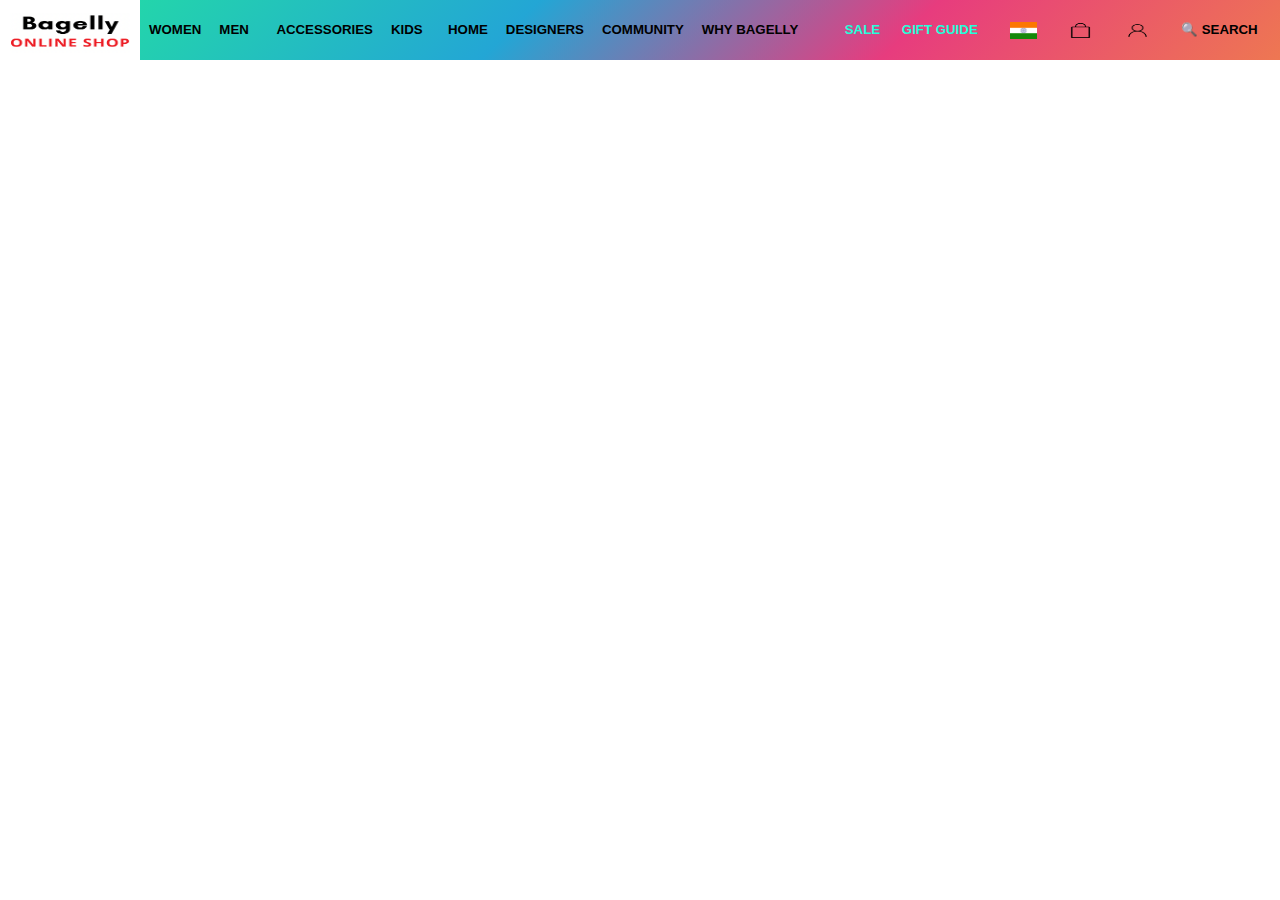
<file: community.html>
<!DOCTYPE html>
<html lang="en">
<head>
    <meta charset="UTF-8">
    <meta http-equiv="X-UA-Compatible" content="IE=edge">
    <meta name="viewport" content="width=device-width, initial-scale=1.0">
    <link rel="stylesheet" href="css/community.css">
    <title>Bagelly Online Shop</title>
</head>
<body>
<div id="nav">
    <a href="./index.html">
        <div class="logo">
            <img src="img/logo - Copy.png"
                alt="logo">
        </div>
    </a>
    <div class="option">
        <div>
            <h5><a href="./women.html">WOMEN</a></h5>
        </div>
        <div>
            <h5><a href="./men.html">MEN</a></h5>
        </div>
        <div>
            <h5><a href="./beauty.html">ACCESSORIES</a></h5>
        </div>
        <div>
            <h5><a href="./kids.html">KIDS</a></h5>
        </div>
        <div>
            <h5><a href="./home.html">HOME</a></h5>
        </div>
        <div>
            <h5><a href="./designers.html">DESIGNERS</a></h5>
        </div>
        <div>
            <h5><a href="./community.html">COMMUNITY</a></h5>
        </div>
        <div class="width">
            <h5><a href="./why bagelly.html">WHY BAGELLY</a></h5>
        </div>
        <div class="col">
            <h5><a href="./sale.html">SALE</a></h5>
        </div>
        <div class="width1 col">
            <h5><a href="./gift guide.html">GIFT GUIDE</a></h5>
        </div>
        <div>
            <img src="img/R.jpg" alt="">
        </div>
        <div id="cart">
            <a href="./cart.html"><img src="img/cart.png" alt=""></a>
        </div>
        <div id="signin">
            <a href="signin.html"><img src="img/profile.png" alt=""></a>
        </div>
        <div id="search">
                <h5>🔍 SEARCH</h5>
        </div>    
    </div>
</div>
</body>
</html>
</file>
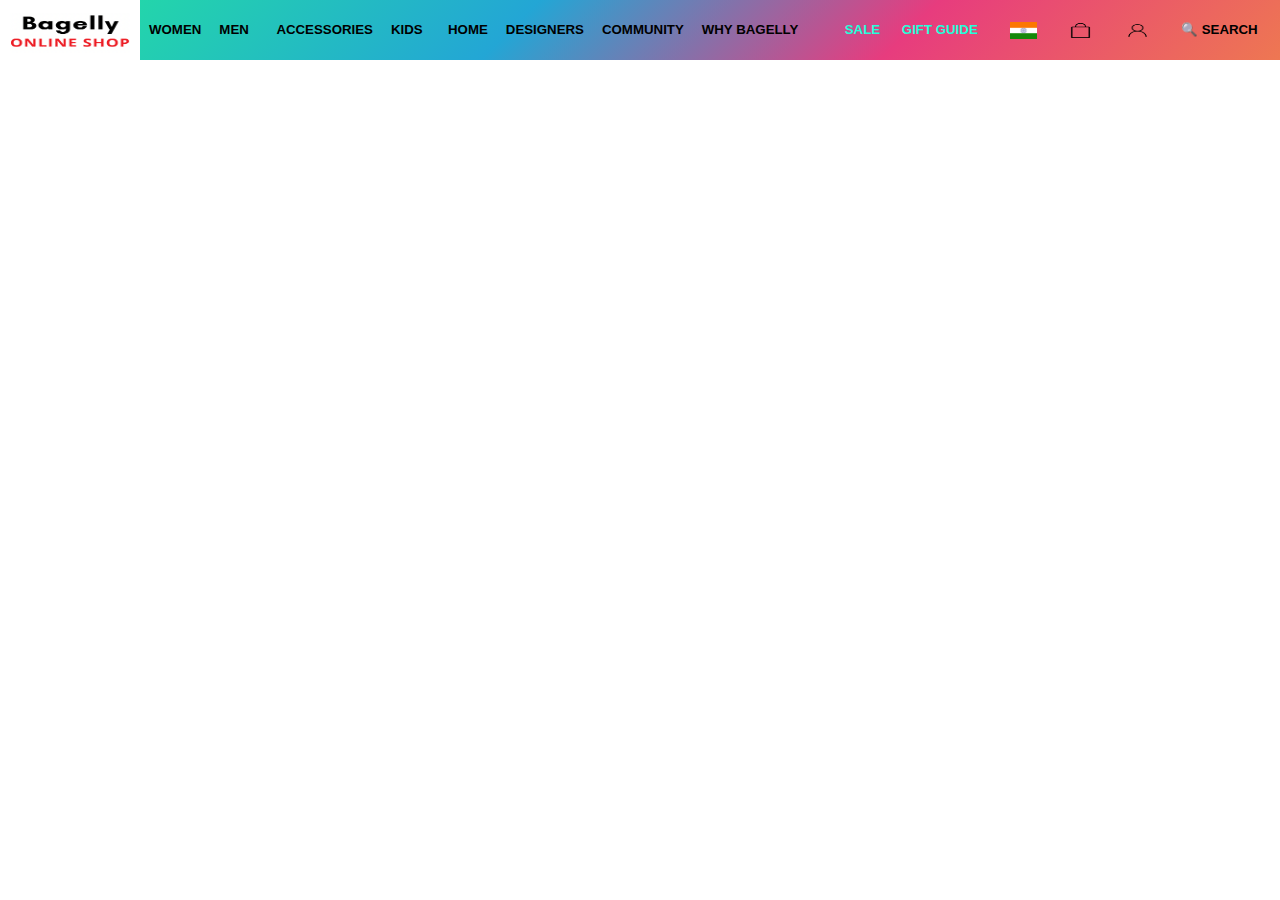
<file: designers.html>
<!DOCTYPE html>
<html lang="en">
<head>
    <meta charset="UTF-8">
    <meta http-equiv="X-UA-Compatible" content="IE=edge">
    <meta name="viewport" content="width=device-width, initial-scale=1.0">
    <link rel="stylesheet" href="css/designers.css">
    <title>Bagelly Online Shop</title>
</head>
<body>
<div id="nav">
    <a href="./index.html">
        <div class="logo">
            <img src="img/logo - Copy.png"
                alt="logo">
        </div>
    </a>
    <div class="option">
        <div>
            <h5><a href="./women.html">WOMEN</a></h5>
        </div>
        <div>
            <h5><a href="./men.html">MEN</a></h5>
        </div>
        <div>
            <h5><a href="./beauty.html">ACCESSORIES</a></h5>
        </div>
        <div>
            <h5><a href="./kids.html">KIDS</a></h5>
        </div>
        <div>
            <h5><a href="./home.html">HOME</a></h5>
        </div>
        <div>
            <h5><a href="./designers.html">DESIGNERS</a></h5>
        </div>
        <div>
            <h5><a href="./community.html">COMMUNITY</a></h5>
        </div>
        <div class="width">
            <h5><a href="./why bagelly.html">WHY BAGELLY</a></h5>
        </div>
        <div class="col">
            <h5><a href="./sale.html">SALE</a></h5>
        </div>
        <div class="width1 col">
            <h5><a href="./gift guide.html">GIFT GUIDE</a></h5>
        </div>
        <div>
            <img src="img/R.jpg" alt="">
        </div>
        <div id="cart">
            <a href="./cart.html"><img src="img/cart.png" alt=""></a>
        </div>
        <div id="signin">
            <a href="signin.html"><img src="img/profile.png" alt=""></a>
        </div>
        <div id="search">
                <h5>🔍 SEARCH</h5>
        </div>    
    </div>
</div>
</body>
</html>
</file>
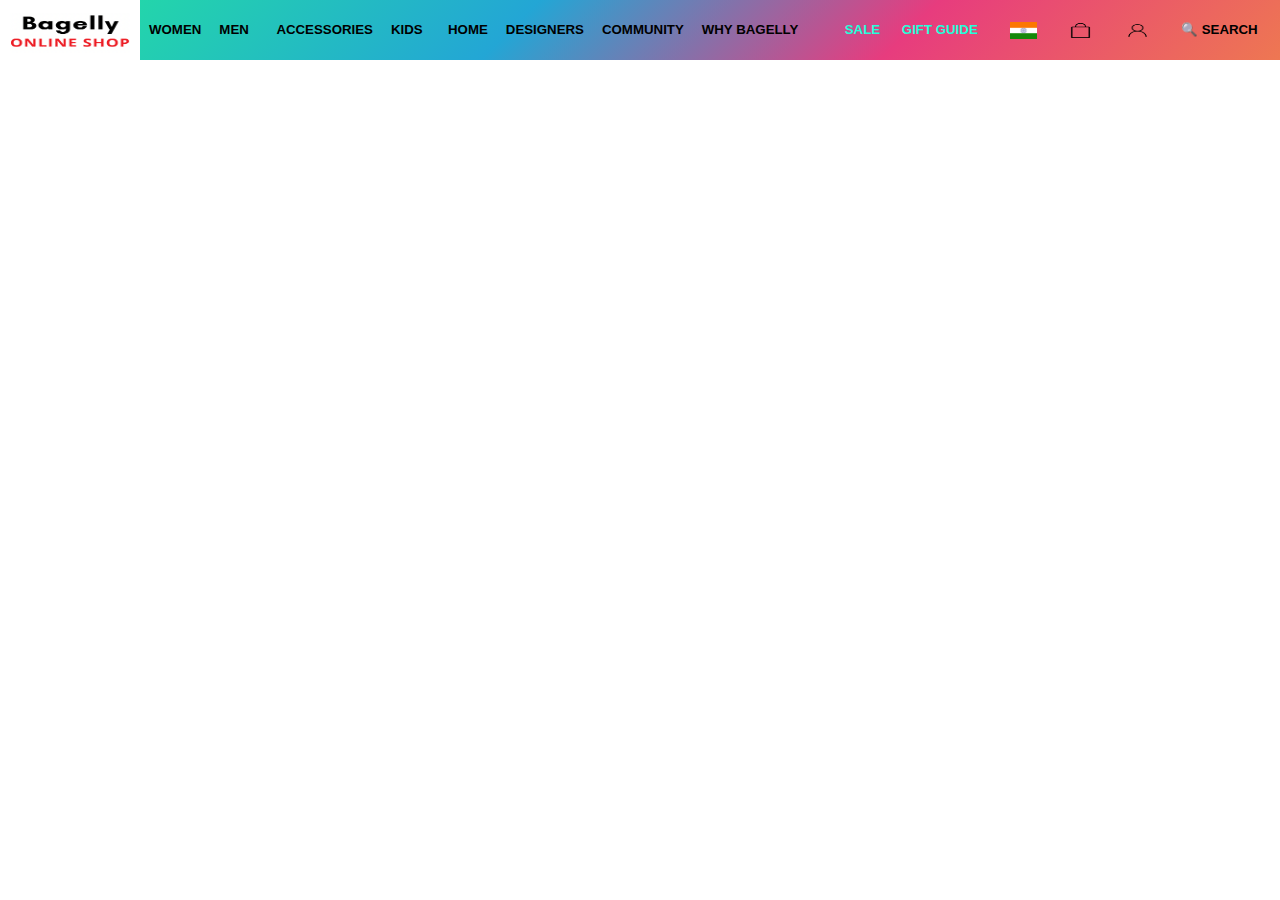
<file: gift guide.html>
<!DOCTYPE html>
<html lang="en">
<head>
    <meta charset="UTF-8">
    <meta http-equiv="X-UA-Compatible" content="IE=edge">
    <meta name="viewport" content="width=device-width, initial-scale=1.0">
    <link rel="stylesheet" href="css/gift guide.css">
    <title>Bagelly Online Shop</title>
</head>
<body>
<div id="nav">
    <a href="./index.html">
        <div class="logo">
            <img src="img/logo - Copy.png"
                alt="logo">
        </div>
    </a>
    <div class="option">
        <div>
            <h5><a href="./women.html">WOMEN</a></h5>
        </div>
        <div>
            <h5><a href="./men.html">MEN</a></h5>
        </div>
        <div>
            <h5><a href="./beauty.html">ACCESSORIES</a></h5>
        </div>
        <div>
            <h5><a href="./kids.html">KIDS</a></h5>
        </div>
        <div>
            <h5><a href="./home.html">HOME</a></h5>
        </div>
        <div>
            <h5><a href="./designers.html">DESIGNERS</a></h5>
        </div>
        <div>
            <h5><a href="./community.html">COMMUNITY</a></h5>
        </div>
        <div class="width">
            <h5><a href="./why bagelly.html">WHY BAGELLY</a></h5>
        </div>
        <div class="col">
            <h5><a href="./sale.html">SALE</a></h5>
        </div>
        <div class="width1 col">
            <h5><a href="./gift guide.html">GIFT GUIDE</a></h5>
        </div>
        <div>
            <img src="img/R.jpg" alt="">
        </div>
        <div id="cart">
            <a href="./cart.html"><img src="img/cart.png" alt=""></a>
        </div>
        <div id="signin">
            <a href="signin.html"><img src="img/profile.png" alt=""></a>
        </div>
        <div id="search">
                <h5>🔍 SEARCH</h5>
        </div>    
    </div>
</div>
</body>
</html>
</file>
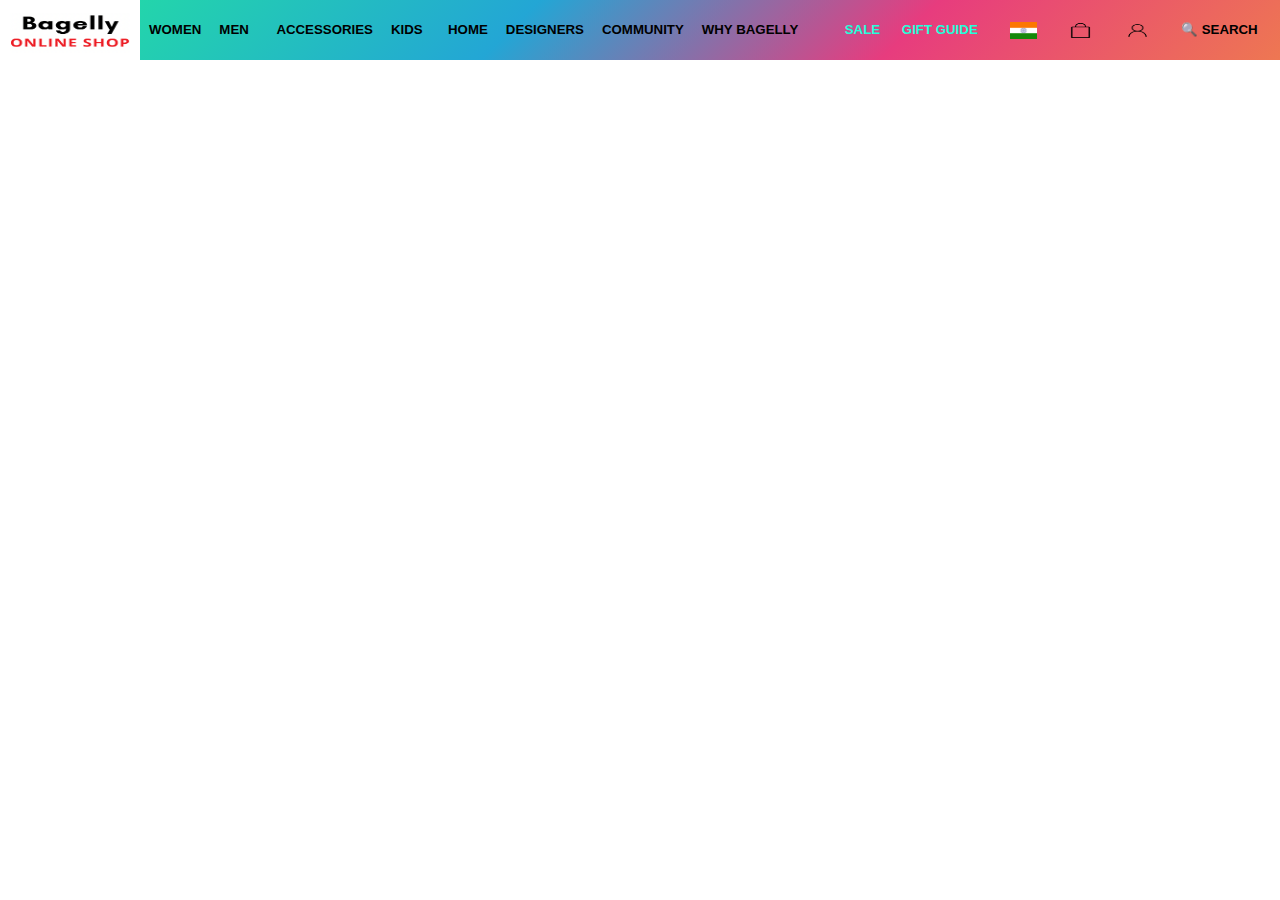
<file: home.html>
<!DOCTYPE html>
<html lang="en">
<head>
    <meta charset="UTF-8">
    <meta http-equiv="X-UA-Compatible" content="IE=edge">
    <meta name="viewport" content="width=device-width, initial-scale=1.0">
    <link rel="stylesheet" href="css/home.css">
    <title>Bagelly Online Shop</title>
</head>
<body>
<div id="nav">
    <a href="./index.html">
        <div class="logo">
            <img src="img/logo - Copy.png"
                alt="logo">
        </div>
    </a>
    <div class="option">
        <div>
            <h5><a href="./women.html">WOMEN</a></h5>
        </div>
        <div>
            <h5><a href="./men.html">MEN</a></h5>
        </div>
        <div>
            <h5><a href="./beauty.html">ACCESSORIES</a></h5>
        </div>
        <div>
            <h5><a href="./kids.html">KIDS</a></h5>
        </div>
        <div>
            <h5><a href="./home.html">HOME</a></h5>
        </div>
        <div>
            <h5><a href="./designers.html">DESIGNERS</a></h5>
        </div>
        <div>
            <h5><a href="./community.html">COMMUNITY</a></h5>
        </div>
        <div class="width">
            <h5><a href="./why bagelly.html">WHY BAGELLY</a></h5>
        </div>
        <div class="col">
            <h5><a href="./sale.html">SALE</a></h5>
        </div>
        <div class="width1 col">
            <h5><a href="./gift guide.html">GIFT GUIDE</a></h5>
        </div>
        <div>
            <img src="img/R.jpg" alt="">
        </div>
        <div id="cart">
            <a href="./cart.html"><img src="img/cart.png" alt=""></a>
        </div>
        <div id="signin">
            <a href="signin.html"><img src="img/profile.png" alt=""></a>
        </div>
        <div id="search">
                <h5>🔍 SEARCH</h5>
        </div>    
    </div>
</div>
</body>
</html>
</file>
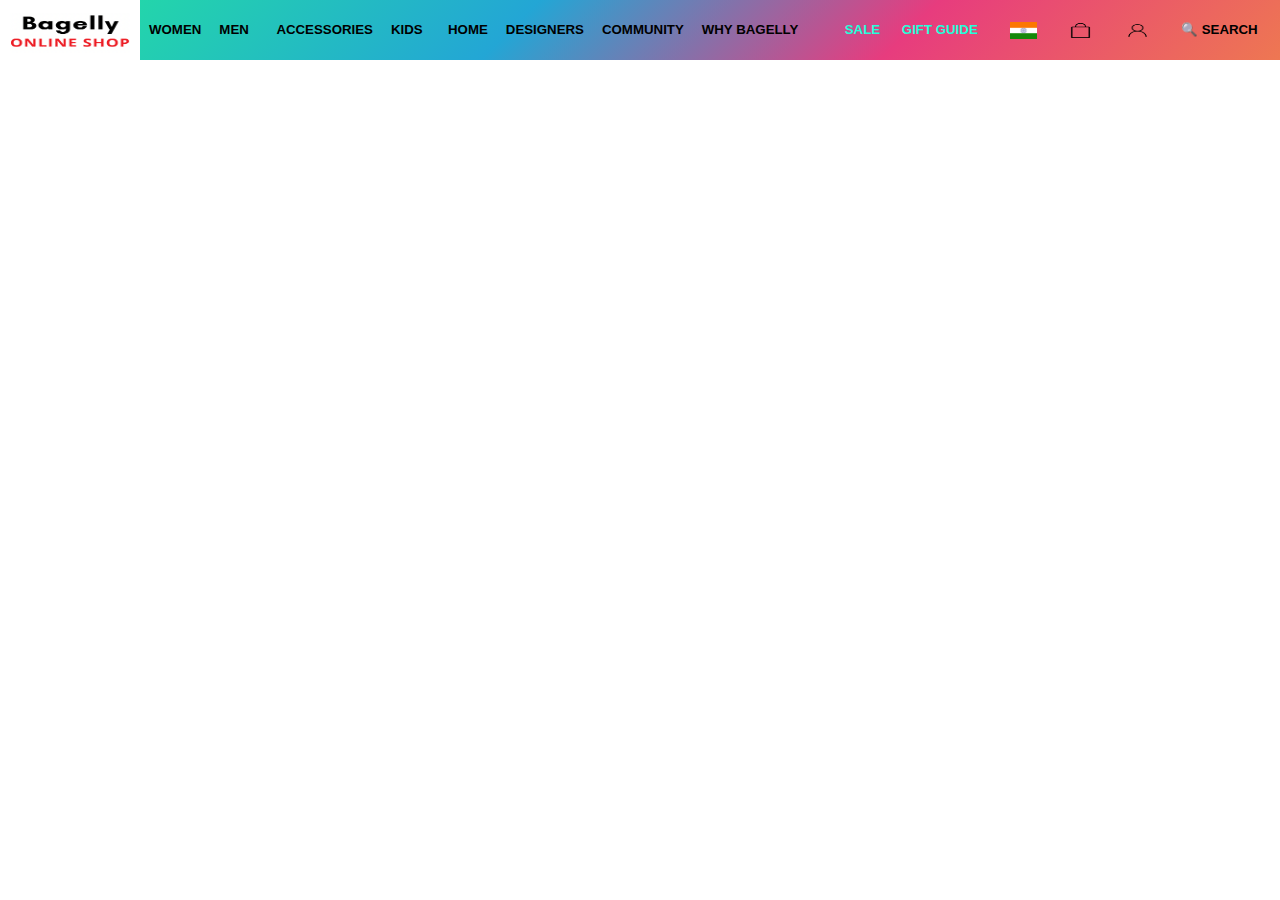
<file: kids.html>
<!DOCTYPE html>
<html lang="en">
<head>
    <meta charset="UTF-8">
    <meta http-equiv="X-UA-Compatible" content="IE=edge">
    <meta name="viewport" content="width=device-width, initial-scale=1.0">
    <link rel="stylesheet" href="css/kids.css">
    <title>Bagelly Online Shop</title>
</head>
<body>
<div id="nav">
    <a href="./index.html">
        <div class="logo">
            <img src="img/logo - Copy.png"
                alt="logo">
        </div>
    </a>
    <div class="option">
        <div>
            <h5><a href="./women.html">WOMEN</a></h5>
        </div>
        <div>
            <h5><a href="./men.html">MEN</a></h5>
        </div>
        <div>
            <h5><a href="./beauty.html">ACCESSORIES</a></h5>
        </div>
        <div>
            <h5><a href="./kids.html">KIDS</a></h5>
        </div>
        <div>
            <h5><a href="./home.html">HOME</a></h5>
        </div>
        <div>
            <h5><a href="./designers.html">DESIGNERS</a></h5>
        </div>
        <div>
            <h5><a href="./community.html">COMMUNITY</a></h5>
        </div>
        <div class="width">
            <h5><a href="./why bagelly.html">WHY BAGELLY</a></h5>
        </div>
        <div class="col">
            <h5><a href="./sale.html">SALE</a></h5>
        </div>
        <div class="width1 col">
            <h5><a href="./gift guide.html">GIFT GUIDE</a></h5>
        </div>
        <div>
            <img src="img/R.jpg" alt="">
        </div>
        <div id="cart">
            <a href="./cart.html"><img src="img/cart.png" alt=""></a>
        </div>
        <div id="signin">
            <a href="signin.html"><img src="img/profile.png" alt=""></a>
        </div>
        <div id="search">
                <h5>🔍 SEARCH</h5>
        </div>    
    </div>
</div>
</body>
</html>
</file>
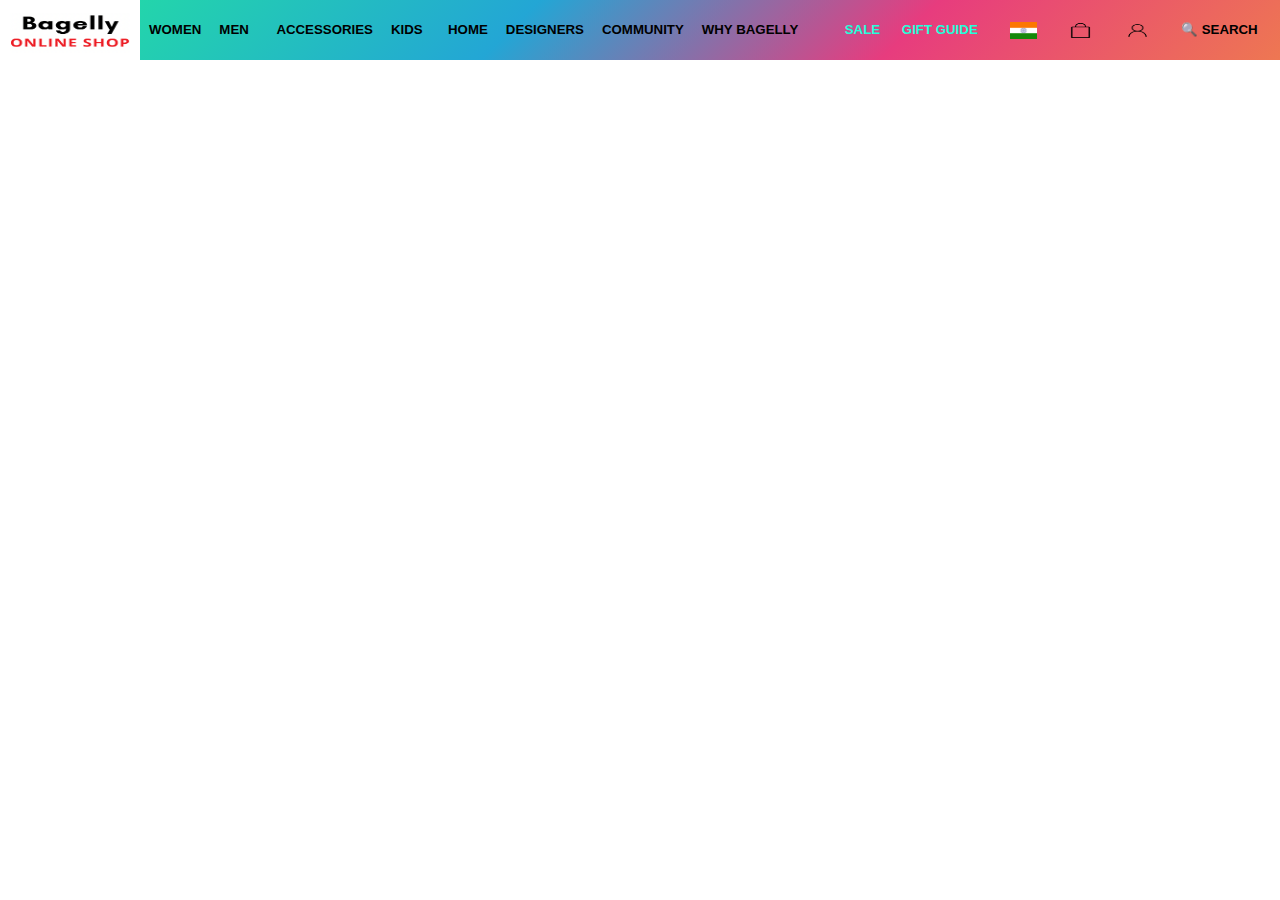
<file: sale.html>
<!DOCTYPE html>
<html lang="en">
<head>
    <meta charset="UTF-8">
    <meta http-equiv="X-UA-Compatible" content="IE=edge">
    <meta name="viewport" content="width=device-width, initial-scale=1.0">
    <link rel="stylesheet" href="css/sale.css">
    <title>Bagelly Online Shop</title>
</head>
<body>
<div id="nav">
    <a href="./index.html">
        <div class="logo">
            <img src="img/logo - Copy.png"
                alt="logo">
        </div>
    </a>
    <div class="option">
        <div>
            <h5><a href="./women.html">WOMEN</a></h5>
        </div>
        <div>
            <h5><a href="./men.html">MEN</a></h5>
        </div>
        <div>
            <h5><a href="./beauty.html">ACCESSORIES</a></h5>
        </div>
        <div>
            <h5><a href="./kids.html">KIDS</a></h5>
        </div>
        <div>
            <h5><a href="./home.html">HOME</a></h5>
        </div>
        <div>
            <h5><a href="./designers.html">DESIGNERS</a></h5>
        </div>
        <div>
            <h5><a href="./community.html">COMMUNITY</a></h5>
        </div>
        <div class="width">
            <h5><a href="./why bagelly.html">WHY BAGELLY</a></h5>
        </div>
        <div class="col">
            <h5><a href="./sale.html">SALE</a></h5>
        </div>
        <div class="width1 col">
            <h5><a href="./gift guide.html">GIFT GUIDE</a></h5>
        </div>
        <div>
            <img src="img/R.jpg" alt="">
        </div>
        <div id="cart">
            <a href="./cart.html"><img src="img/cart.png" alt=""></a>
        </div>
        <div id="signin">
            <a href="signin.html"><img src="img/profile.png" alt=""></a>
        </div>
        <div id="search">
                <h5>🔍 SEARCH</h5>
        </div>    
    </div>
</div>
</body>
</html>
</file>
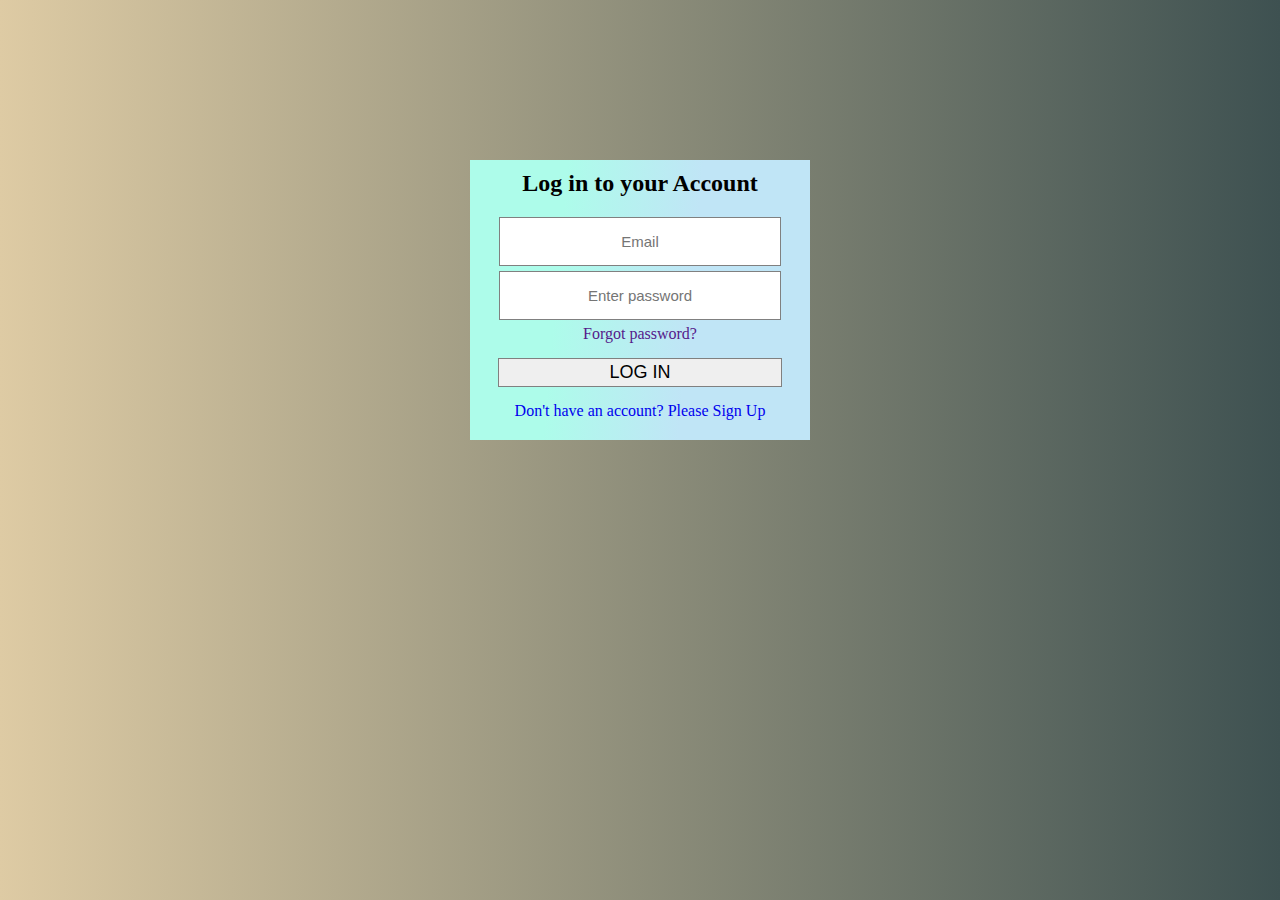
<file: signin.html>
<!DOCTYPE html>
<html lang="en">
  <head>
    <meta charset="UTF-8" />
    <meta http-equiv="X-UA-Compatible" content="IE=edge" />
    <meta name="viewport" content="width=device-width, initial-scale=1.0" />
    
    <title>Sign in Page</title>
    <style>
        body{
            background-image: linear-gradient(to right, #DECBA4, #3E5151);
        }
        #signin{
            width: 340px;
            margin: auto;
            margin-top: 160px;
            background-image:linear-gradient( 95.2deg, rgba(173,252,234,1) 26.8%, rgba(192,229,246,1) 64% );
            
            padding-bottom: 20px;
        }
        h2{
            text-align: center;
            padding-top: 10px;
            color: black;
        }
        #email,#password{
            width: 250px;
            display: block;
            margin: auto;
            padding: 15px;
            font-size: 15px;
            text-align: center;
            margin-bottom: 5px;
            border: 1px solid gray;
        }
        #submit{
            display: block;
            margin: auto;
            margin-top: 15px;
            text-align: center;
            font-size: 18px;
            width: 284px;
            padding: 3px;
            border: 1px solid gray;
           
        }
        #submit:hover{
            background-color: black;
            color: whitesmoke;
        }

        #forgot{
            text-align: center;
        }
        a{
            text-decoration: none;
            
        }
        a:hover{
            color: red;
            text-decoration: underline;
        }
        .otherOption{
            text-align: center;
            padding-top: 15px;
        }
    </style>
  </head>
  <body>
    
    <div id="signin">
      <h2 id="heading">Log in to your Account</h2>
      <form>
            <input type="email" placeholder="Email" id="email" />
            <input type="password" placeholder="Enter password" id="password" />
            <div><div id="forgot">
                <a href="">Forgot password?</a>
            </div>
            <div>
                <input type="submit" value="LOG IN" id="submit"/>
            </div>
            </div>
            <div class="otherOption">
                <a href="signup.html">Don't have an account? Please Sign Up</a>
            </div>
            
           
      </form>
    </div>
    
  </body>
  <script>
    let form = document.querySelector("form");

let signupLS= JSON.parse(localStorage.getItem("signup")) || [];

form.addEventListener("submit",function(event){
    event.preventDefault();
    if(signupLS.length ===0){
        alert("No user Exist");
        return;
    } 

    let obj={
        email:form.email.value,
        password:form.password.value,
    }

    let islogin=false;
    signupLS.forEach(function(ele){
        if(ele.email===obj.email && ele.password===obj.password){
            islogin=true;
            localStorage.setItem("login", JSON.stringify(ele));
            alert("Succesfully Login");
            window.location.href="index.html";
        }
    });

   if(islogin===false){
    alert("not succesfull");
   }
})
  </script>
</html>
</file>
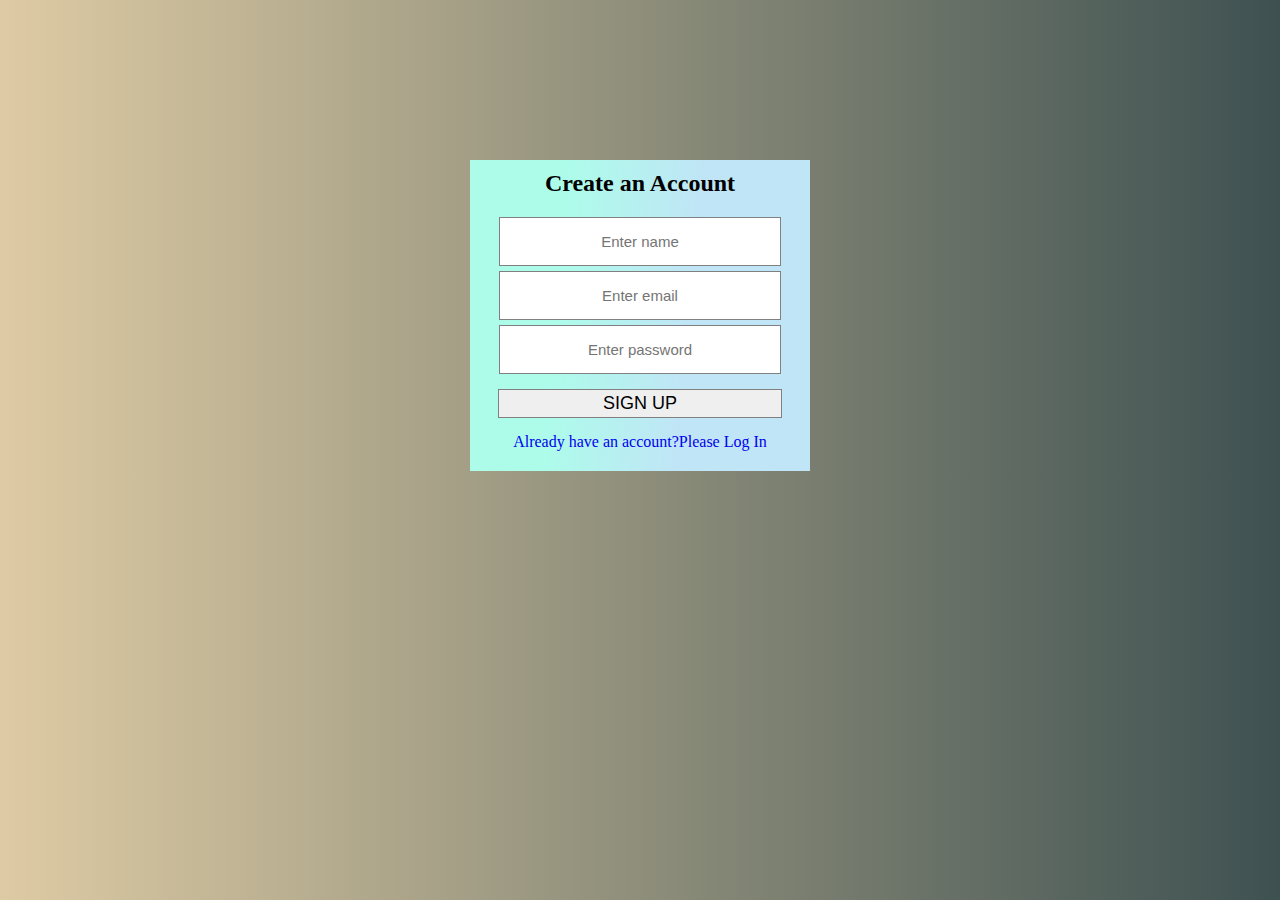
<file: signup.html>
<!DOCTYPE html>
<html lang="en">

<head>
  <meta charset="UTF-8" />
  <meta http-equiv="X-UA-Compatible" content="IE=edge" />
  <meta name="viewport" content="width=device-width, initial-scale=1.0" />
  <title>Sign up Page</title>
  <style>
      body{
            background-image: linear-gradient(to right, #DECBA4, #3E5151);
        }
        #signup{
            width: 340px;
            margin: auto;
            margin-top: 160px;
            background-image:linear-gradient( 95.2deg, rgba(173,252,234,1) 26.8%, rgba(192,229,246,1) 64% );
            
            padding-bottom: 20px;
        }
        h2{
            text-align: center;
            padding-top: 10px;
            color: black;
        }
        #email,#password,#name{
            width: 250px;
            display: block;
            margin: auto;
            padding: 15px;
            font-size: 15px;
            text-align: center;
            margin-bottom: 5px;
            border: 1px solid gray;
        }
        #submit{
            display: block;
            margin: auto;
            margin-top: 15px;
            text-align: center;
            font-size: 18px;
            width: 284px;
            padding: 3px;
            border: 1px solid gray;
           
        }
        #submit:hover{
            background-color: black;
            color: whitesmoke;
        }

        #forgot{
            text-align: center;
        }
        a{
            text-decoration: none;
            
        }
        a:hover{
            color: red;
            text-decoration: underline;
        }
        .otherOption{
            text-align: center;
            padding-top: 15px;
        }
  </style>
</head>

<body>
  
  <div id="signup">
    <h2>Create an Account</h2>
    <form>
      <input type="text" placeholder="Enter name" id="name">
      <input type="email" placeholder="Enter email" id="email">
      <input type="password" placeholder="Enter password" id="password">
      <div>
        <input type="submit" value="SIGN UP" id="submit"/>
    </div>
    
    <div class="otherOption">
        <a href="signin.html">Already have an account?Please Log In</a>
    </div>
</form>
  </div>
    
</body>
<script>
   let form = document.querySelector("form");

let signupLS=JSON.parse(localStorage.getItem("signup")) || [];

form.addEventListener("submit", function(event){
        event.preventDefault();

        let obj={
            name:form.name.value,
            email:form.email.value,
            password:form.password.value,
            
        }
        if(obj.name =="" || obj.email=="" || obj.password ==""){
            alert("Felid Empty")   
            return
        }else{
          alert("SignUP Completed")
        }


        signupLS.push(obj);
        localStorage.setItem("signup", JSON.stringify(signupLS));
      })
</script>

</html>
</file>
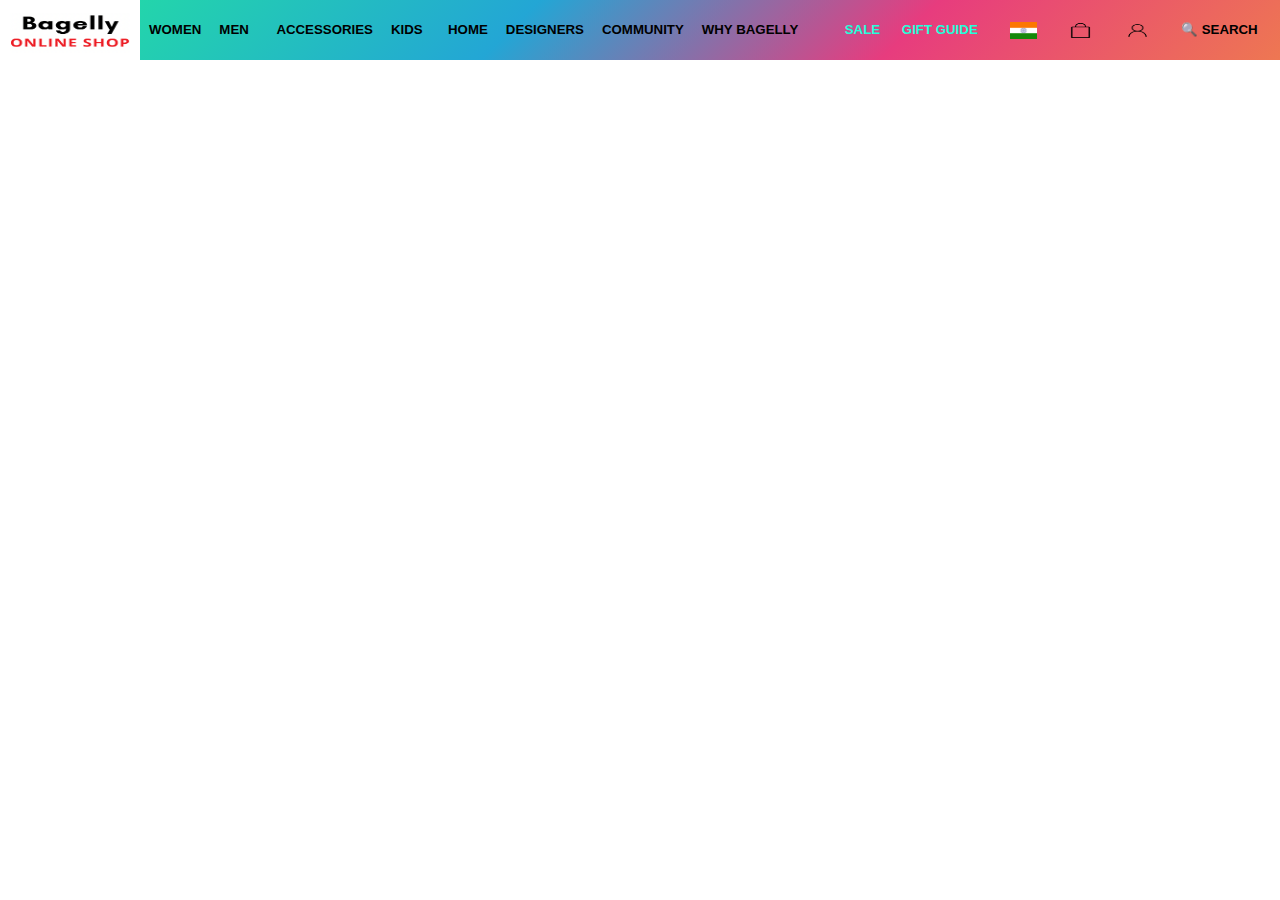
<file: why bagelly.html>
<!DOCTYPE html>
<html lang="en">
<head>
    <meta charset="UTF-8">
    <meta http-equiv="X-UA-Compatible" content="IE=edge">
    <meta name="viewport" content="width=device-width, initial-scale=1.0">
    <link rel="stylesheet" href="css/why bagelly.css">
    <title>Bagelly Online Shop</title>
</head>
<body>
<div id="nav">
    <a href="./index.html">
        <div class="logo">
            <img src="img/logo - Copy.png"
                alt="logo">
        </div>
    </a>
    <div class="option">
        <div>
            <h5><a href="./women.html">WOMEN</a></h5>
        </div>
        <div>
            <h5><a href="./men.html">MEN</a></h5>
        </div>
        <div>
            <h5><a href="./beauty.html">ACCESSORIES</a></h5>
        </div>
        <div>
            <h5><a href="./kids.html">KIDS</a></h5>
        </div>
        <div>
            <h5><a href="./home.html">HOME</a></h5>
        </div>
        <div>
            <h5><a href="./designers.html">DESIGNERS</a></h5>
        </div>
        <div>
            <h5><a href="./community.html">COMMUNITY</a></h5>
        </div>
        <div class="width">
            <h5><a href="./why bagelly.html">WHY BAGELLY</a></h5>
        </div>
        <div class="col">
            <h5><a href="./sale.html">SALE</a></h5>
        </div>
        <div class="width1 col">
            <h5><a href="./gift guide.html">GIFT GUIDE</a></h5>
        </div>
        <div>
            <img src="img/R.jpg" alt="">
        </div>
        <div id="cart">
            <a href="./cart.html"><img src="img/cart.png" alt=""></a>
        </div>
        <div id="signin">
            <a href="signin.html"><img src="img/profile.png" alt=""></a>
        </div>
        <div id="search">
                <h5>🔍 SEARCH</h5>
        </div>    
    </div>
</div>
</body>
</html>
</file>
<file: css/community.css>
*{
    margin: 0px;
    padding: 0px;
}
#nav{
    display: flex;
    height: 60px;
    justify-content: space-between;
    z-index: 100;
    position: sticky;
    top: 0px;
    
}
.logo{
    width: 120px;
    padding: 10px;
    background-color: white;
}
.logo>img{
    width: 100%;
    height: 40px;
    padding-top: 3px;
}
.option{
    width: 100%;
    display: grid;
    grid-template-columns: repeat(14,1fr);
    background: linear-gradient(-45deg, #ee7752, #e73c7e, #23a6d5, #23d5ab);
}
#search{
    width: 90px;
}
.option>div{
    padding: 9px;
    padding-top: 22px;
    font-family: 'Open Sans', 'Helvetica Neue', sans-serif;
}
.option img{
    width: 70%;
    height: 17px;
}
.width{
    width: 125px;
}
.width1{
    width: 90px;
}
.option a{
    text-decoration: none;
    color: black;
}
.option a:hover{
   text-decoration: underline 2px rgb(175, 19, 19);
}
.col a{
    color: rgb(35, 255, 218);
}
</file>
<file: css/designers.css>
*{
    margin: 0px;
    padding: 0px;
}
#nav{
    display: flex;
    height: 60px;
    justify-content: space-between;
    z-index: 100;
    position: sticky;
    top: 0px;
    
}
.logo{
    width: 120px;
    padding: 10px;
    background-color: white;
}
.logo>img{
    width: 100%;
    height: 40px;
    padding-top: 3px;
}
.option{
    width: 100%;
    display: grid;
    grid-template-columns: repeat(14,1fr);
    background: linear-gradient(-45deg, #ee7752, #e73c7e, #23a6d5, #23d5ab);
}
#search{
    width: 90px;
}
.option>div{
    padding: 9px;
    padding-top: 22px;
    font-family: 'Open Sans', 'Helvetica Neue', sans-serif;
}
.option img{
    width: 70%;
    height: 17px;
}
.width{
    width: 125px;
}
.width1{
    width: 90px;
}
.option a{
    text-decoration: none;
    color: black;
}
.option a:hover{
   text-decoration: underline 2px rgb(175, 19, 19);
}
.col a{
    color: rgb(35, 255, 218);
}
</file>
<file: css/gift guide.css>
*{
    margin: 0px;
    padding: 0px;
}
#nav{
    display: flex;
    height: 60px;
    justify-content: space-between;
    z-index: 100;
    position: sticky;
    top: 0px;
    
}
.logo{
    width: 120px;
    padding: 10px;
    background-color: white;
}
.logo>img{
    width: 100%;
    height: 40px;
    padding-top: 3px;
}
.option{
    width: 100%;
    display: grid;
    grid-template-columns: repeat(14,1fr);
    background: linear-gradient(-45deg, #ee7752, #e73c7e, #23a6d5, #23d5ab);
}
#search{
    width: 90px;
}
.option>div{
    padding: 9px;
    padding-top: 22px;
    font-family: 'Open Sans', 'Helvetica Neue', sans-serif;
}
.option img{
    width: 70%;
    height: 17px;
}
.width{
    width: 125px;
}
.width1{
    width: 90px;
}
.option a{
    text-decoration: none;
    color: black;
}
.option a:hover{
   text-decoration: underline 2px rgb(175, 19, 19);
}
.col a{
    color: rgb(35, 255, 218);
}
</file>
<file: css/home.css>
*{
    margin: 0px;
    padding: 0px;
}
#nav{
    display: flex;
    height: 60px;
    justify-content: space-between;
    z-index: 100;
    position: sticky;
    top: 0px;
    
}
.logo{
    width: 120px;
    padding: 10px;
    background-color: white;
}
.logo>img{
    width: 100%;
    height: 40px;
    padding-top: 3px;
}
.option{
    width: 100%;
    display: grid;
    grid-template-columns: repeat(14,1fr);
    background: linear-gradient(-45deg, #ee7752, #e73c7e, #23a6d5, #23d5ab);
}
#search{
    width: 90px;
}
.option>div{
    padding: 9px;
    padding-top: 22px;
    font-family: 'Open Sans', 'Helvetica Neue', sans-serif;
}
.option img{
    width: 70%;
    height: 17px;
}
.width{
    width: 125px;
}
.width1{
    width: 90px;
}
.option a{
    text-decoration: none;
    color: black;
}
.option a:hover{
   text-decoration: underline 2px rgb(175, 19, 19);
}
.col a{
    color: rgb(35, 255, 218);
}
</file>
<file: css/kids.css>
*{
    margin: 0px;
    padding: 0px;
}
#nav{
    display: flex;
    height: 60px;
    justify-content: space-between;
    z-index: 100;
    position: sticky;
    top: 0px;
    
}
.logo{
    width: 120px;
    padding: 10px;
    background-color: white;
}
.logo>img{
    width: 100%;
    height: 40px;
    padding-top: 3px;
}
.option{
    width: 100%;
    display: grid;
    grid-template-columns: repeat(14,1fr);
    background: linear-gradient(-45deg, #ee7752, #e73c7e, #23a6d5, #23d5ab);
}
#search{
    width: 90px;
}
.option>div{
    padding: 9px;
    padding-top: 22px;
    font-family: 'Open Sans', 'Helvetica Neue', sans-serif;
}
.option img{
    width: 70%;
    height: 17px;
}
.width{
    width: 125px;
}
.width1{
    width: 90px;
}
.option a{
    text-decoration: none;
    color: black;
}
.option a:hover{
   text-decoration: underline 2px rgb(175, 19, 19);
}
.col a{
    color: rgb(35, 255, 218);
}
</file>
<file: css/sale.css>
*{
    margin: 0px;
    padding: 0px;
}
#nav{
    display: flex;
    height: 60px;
    justify-content: space-between;
    z-index: 100;
    position: sticky;
    top: 0px;
    
}
.logo{
    width: 120px;
    padding: 10px;
    background-color: white;
}
.logo>img{
    width: 100%;
    height: 40px;
    padding-top: 3px;
}
.option{
    width: 100%;
    display: grid;
    grid-template-columns: repeat(14,1fr);
    background: linear-gradient(-45deg, #ee7752, #e73c7e, #23a6d5, #23d5ab);
}
#search{
    width: 90px;
}
.option>div{
    padding: 9px;
    padding-top: 22px;
    font-family: 'Open Sans', 'Helvetica Neue', sans-serif;
}
.option img{
    width: 70%;
    height: 17px;
}
.width{
    width: 125px;
}
.width1{
    width: 90px;
}
.option a{
    text-decoration: none;
    color: black;
}
.option a:hover{
   text-decoration: underline 2px rgb(175, 19, 19);
}
.col a{
    color: rgb(35, 255, 218);
}
</file>
<file: css/why bagelly.css>
*{
    margin: 0px;
    padding: 0px;
}
#nav{
    display: flex;
    height: 60px;
    justify-content: space-between;
    z-index: 100;
    position: sticky;
    top: 0px;
    
}
.logo{
    width: 120px;
    padding: 10px;
    background-color: white;
}
.logo>img{
    width: 100%;
    height: 40px;
    padding-top: 3px;
}
.option{
    width: 100%;
    display: grid;
    grid-template-columns: repeat(14,1fr);
    background: linear-gradient(-45deg, #ee7752, #e73c7e, #23a6d5, #23d5ab);
}
#search{
    width: 90px;
}
.option>div{
    padding: 9px;
    padding-top: 22px;
    font-family: 'Open Sans', 'Helvetica Neue', sans-serif;
}
.option img{
    width: 70%;
    height: 17px;
}
.width{
    width: 125px;
}
.width1{
    width: 90px;
}
.option a{
    text-decoration: none;
    color: black;
}
.option a:hover{
   text-decoration: underline 2px rgb(175, 19, 19);
}
.col a{
    color: rgb(35, 255, 218);
}
</file>
